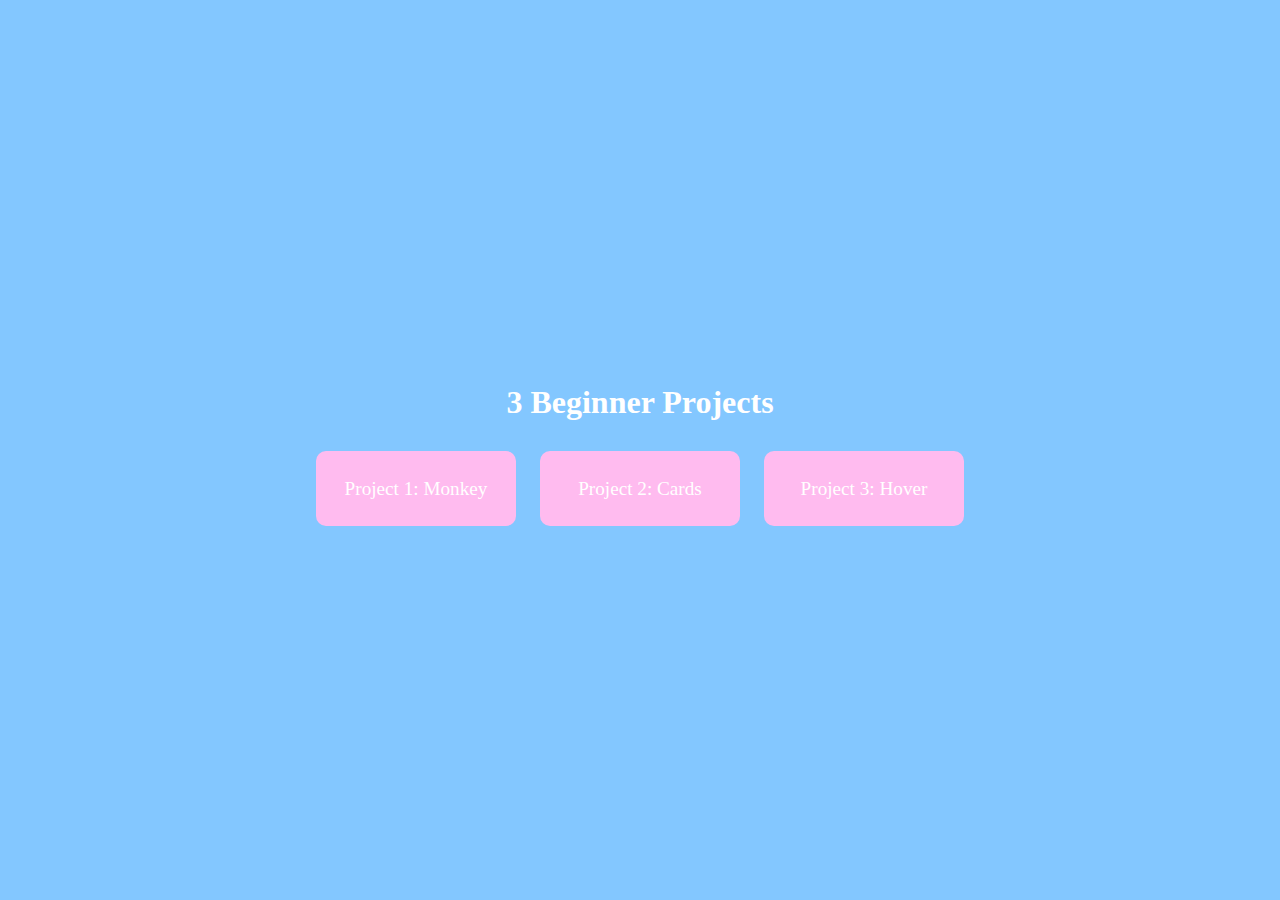
<file: index.html>
<!DOCTYPE html>
<html lang="en">
<head>
    <meta charset="UTF-8">
    <meta name="viewport" content="width=device-width, initial-scale=1.0">
    <title>3 Projects</title>
    <link rel="stylesheet" href="style.css">
</head>
<body>
    <h1>3 Beginner Projects</h1>
    <div class="nav">
        <a href="project 1/index.html"><button>Project 1: Monkey</button></a>
        <a href="project 2/index.html"><button>Project 2: Cards</button></a>
        <a href="project 3/index.html"><button>Project 3: Hover</button></a>
    </div>
</body>
</html>
</file>
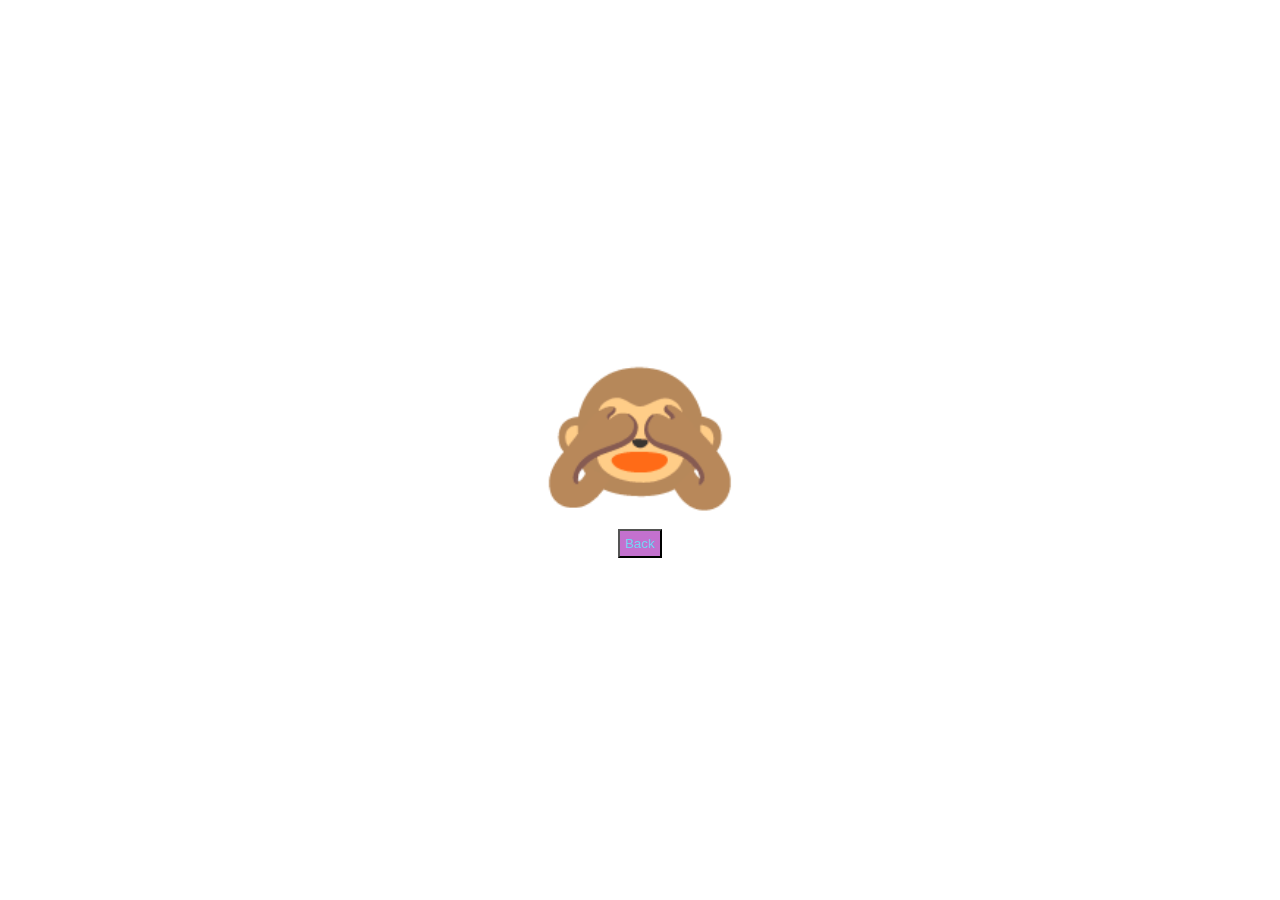
<file: project 1/index.html>
<!DOCTYPE html>
<html lang="en">
<head>
    <meta charset="UTF-8">
    <meta name="viewport" content="width=device-width, initial-scale=1.0">
    <title>Document</title>
    <link rel="stylesheet" href="style.css">
</head>
<body>
<div class="emoji closed active">🙈</div>
<div class="emoji open">🙉</div>

<a href="../index.html"><button>Back</button></a>


 <script src="app.js"></script>   
</body>
</html>
</file>
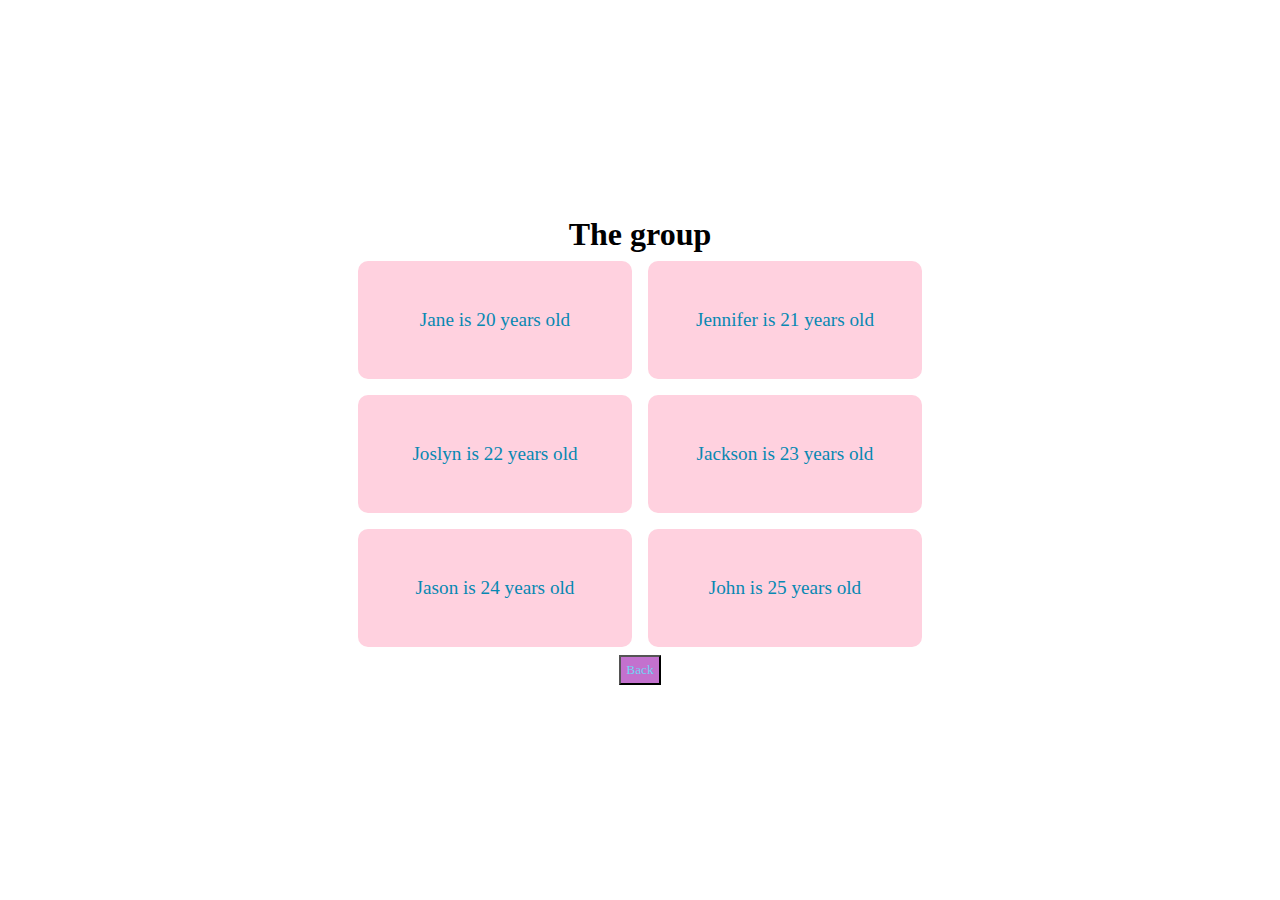
<file: project 2/index.html>
<!DOCTYPE html>
<html lang="en">
<head>
    <meta charset="UTF-8">
    <meta name="viewport" content="width=device-width, initial-scale=1.0">
    <title>Document</title>
    <link rel="stylesheet" href="style.css">
</head>
<body>
    <h1>The group</h1>
    <div id="info"></div>

    <a href="../index.html"><button>Back</button></a>
    <script src="app.js"></script>
</body>
</html>
</file>
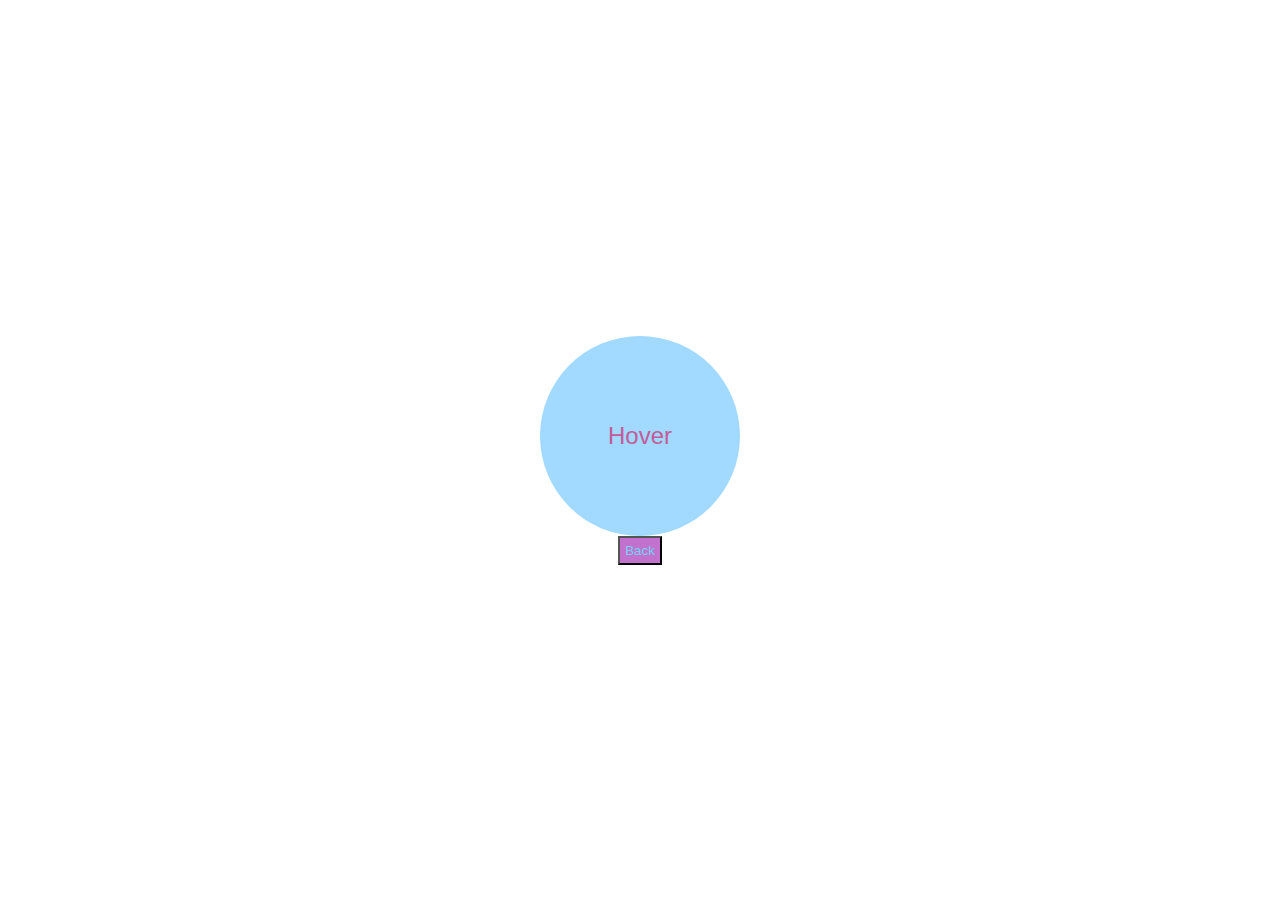
<file: project 3/index.html>
<!DOCTYPE html>
<html lang="en">
<head>
    <meta charset="UTF-8">
    <meta name="viewport" content="width=device-width, initial-scale=1.0">
    <title>Document</title>
    <link rel="stylesheet" href="style.css">
</head>
<body>
    <div id="circle">Hover</div>

    <a href="../index.html"><button>Back</button></a>
    
    <script src="app.js"></script>
</body>
</html>
</file>
<file: style.css>
* {
    box-sizing: border-box;
    margin: 0;
    padding: 0;
    font-family:Cambria, Cochin, Georgia, Times, 'Times New Roman', serif;
    color: #ffffff }

body {
    display: flex;
    flex-direction: column;
    justify-content: center;
    align-items: center;
    height: 100vh;
    background-color: #83c7ff;
}

h1 {
    margin: 20px;
}

.nav button {
    background: rgb(255, 187, 239);
    margin: 10px;
    font-size: 1.2rem;
    width: 200px;
    height: 75px;
    padding: 10px;
    border-radius: 10px;
    border: none;
    cursor: pointer;
}

.nav button:hover {
    transition: all .5s ease-in-out;
    transform: scale(1.1);
    background: rgb(255, 187, 239);
    cursor: pointer;
}
</file>
<file: project 1/style.css>
*{
    box-sizing: border-box;
    margin: 0;
    padding: 0;
}

body{
    display: flex;
    flex-direction: column;
    justify-content: center;
    align-items: center;
    height: 100vh;
}

.emoji{
    font-size: 10rem;
    cursor: pointer;
    user-select: none;
}

.closed {
    display: none;
}

.open{
    display: none;
}

.active{
    display: block;
}

button {
    padding: 5px;
    background-color: #c371ce;
    color: rgb(113, 211, 244);
    cursor: pointer;
}
</file>
<file: project 2/style.css>
*{
    box-sizing:border-box;
    margin: 0;
    padding: 0;
    font-family:Cambria, Cochin, Georgia, Times, 'Times New Roman', serif;
}

body {
    display: flex;
    flex-direction: column;
    justify-content: center;
    align-items: center;
    height: 100vh;
}

#info { 
    display: grid;
    grid-template-columns: 1fr 1fr;
}

#info div {
    padding: 3rem;
    background: rgb(255, 209, 223);
    margin: 0.5rem;
    border-radius: 10px;
    color: #0888b2 ;
    font-size: 1.2rem;
    text-align: center;
}

button {
    padding: 5px;
    background-color: #c371ce;
    color: rgb(113, 211, 244);
    cursor: pointer;
}
</file>
<file: project 3/style.css>
*{
    box-sizing:border-box;
    margin: 0;
    padding: 0;
    font-family:'Trebuchet MS', 'Lucida Sans Unicode', 'Lucida Grande', 'Lucida Sans', Arial, sans-serif;
}

body {
    display: flex;
    flex-direction: column;
    justify-content: center;
    align-items: center;
    height: 100vh;
}


#circle {
    display: flex;
    justify-content: center;
    align-items: center;
    height: 200px;
    width: 200px;
    background: rgb(161, 217, 255);
    border-radius: 100px;
    font-size: 1.5rem;
    color: rgb(194, 92, 153);
    cursor: pointer;
    transition: cubic-bezier(0.075, 0.82, 0.165, 1) 3s;
}

.hover{
    transform: scale(2);
}

button {
    padding: 5px;
    background-color: #c371ce;
    color: rgb(113, 211, 244);
    cursor: pointer;
}
</file>
